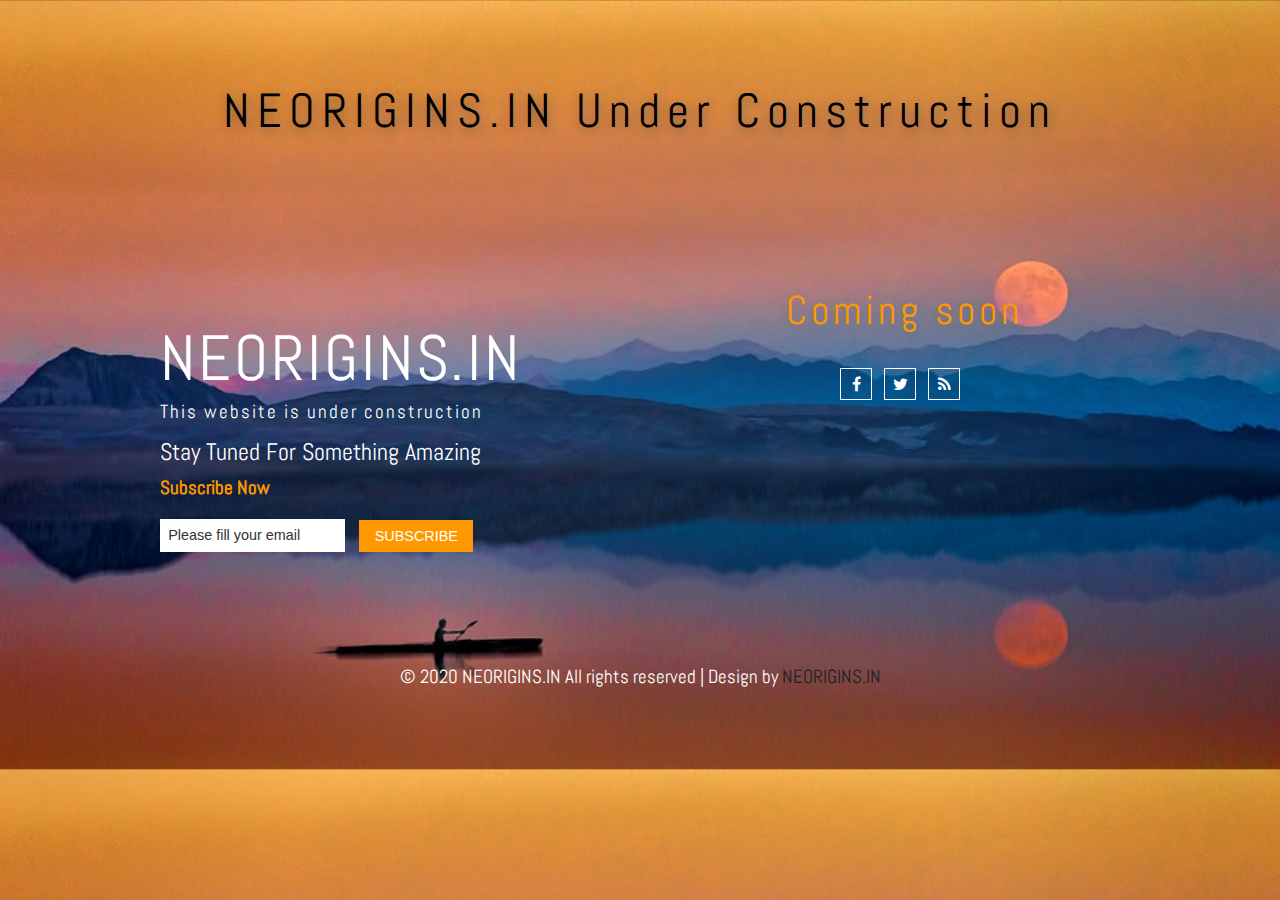
<file: index.html>
<!DOCTYPE html>
<html lang="en">
<head>
<title>NEORIGINS.IN Construction</title>
<meta name="viewport" content="width=device-width, initial-scale=1">
<meta charset="UTF-8">
<meta name="keywords" content="Website under construction" />
<script type="application/x-javascript"> addEventListener("load", function() { setTimeout(hideURLbar, 0); }, false); function hideURLbar(){ window.scrollTo(0,1); } </script>
<!-- Custom Theme files -->
<link href="/common-css/style.css" rel="stylesheet" type="text/css" media="all" />
<!-- //Custom Theme files -->
<!-- font-awesome icons -->
<link href="/common-css/font-awesome.css" rel="stylesheet"> 
<!-- //font-awesome icons -->
<!-- web font -->
<link href="//fonts.googleapis.com/css?family=Abel" rel="stylesheet">
<!-- //web font -->
<!-- jS --> 
<script src="/common-js/jquery.min.js"></script> 
<!-- //js -->
</head>
<body>
	<!-- main -->
	<div class="main-agile">
		<h1>NEORIGINS.IN Under Construction</h1>
		<div class="w3ls-grids">
			<div class="w3ls-right">
				<div class="w3l-dot">
					<div class="w3-heading">
						<h3>NEORIGINS.IN</h3>
						<h4>This website is under construction</h4>
						<h5>Stay Tuned For Something Amazing</h5>
					</div>
				</div>
				<!--newsletter-->
						<div class="newsletter">
							<h2>Subscribe Now</h2>
							<form action="#" method="post">
								<input type="text" name="email" size="30" required="" placeholder="Please fill your email" />
								<input type="submit" value="Subscribe" />
							</form>
						</div>
						<!--//newsletter-->

			</div>
			<div class="w3ls-left">
				<div class="w3ls-dot">
					<div class="w3-title">
						<h2>Coming soon</h2>
						
					</div>
					<!--timer-->
					<div class="agileits-timer"> 
						<div class="clock">
							<div class="column days">
								<div class="timer" id="days"></div>
								<div class="text">Days</div>
							</div>
							<div class="timer days"></div>
							<div class="column">
								<div class="timer" id="hours"></div>
								<div class="text">Hours</div>
							</div>
							<div class="timer"></div>
							<div class="column">
								<div class="timer" id="minutes"></div>
								<div class="text">Minutes</div>
							</div>
							<div class="timer"></div>
							<div class="column">
								<div class="timer" id="seconds"></div>
								<div class="text">Seconds</div>
							</div>
							<div class="clear"> </div>
						</div>	 
					</div>
					<!--//timer-->
					<div class="wthree-social">
						<div class="agileinfo-social-grids">
							<ul>
								<li><a href="#"><i class="fa fa-facebook"></i></a></li>
								<li><a href="#"><i class="fa fa-twitter"></i></a></li>
								<li><a href="#"><i class="fa fa-rss"></i></a></li>
							</ul>
						</div>
					</div>
				</div>
			</div>
			<div class="clear"> </div>
		</div>
		<!-- copyright -->
		<div class="copyright">
			<p> © 2020 NEORIGINS.IN   All rights reserved | Design by <a href="http://NEORIGINS.IN/" target="_blank">NEORIGINS.IN</a></p>
		</div>
		<!-- //copyright -->  
	</div>	
	<!-- //main --> 
	<!--scripts--> 
	<script type="text/javascript" src="/common-js/moment.js"></script>
	<script type="text/javascript" src="/common-js/moment-timezone-with-data.js"></script>
	<script type="text/javascript" src="/common-js/timer.js"></script>
	<!--//scripts--> 
</body>
</html>
</file>
<file: common-css/style.css>
html,body,div,span,applet,object,iframe,h1,h2,h3,h4,h5,h6,p,blockquote,pre,a,abbr,acronym,address,big,cite,code,del,dfn,em,img,ins,kbd,q,s,samp,small,strike,strong,sub,sup,tt,var,b,u,i,dl,dt,dd,ol,nav ul,nav li,fieldset,form,label,legend,table,caption,tbody,tfoot,thead,tr,th,td,article,aside,canvas,details,embed,figure,figcaption,footer,header,hgroup,menu,nav,output,ruby,section,summary,time,mark,audio,video{margin:0;padding:0;border:0;font-size:100%;font:inherit;vertical-align:baseline;}
article, aside, details, figcaption, figure,footer, header, hgroup, menu, nav, section {display: block;}
ol,ul{list-style:none;margin:0px;padding:0px;}
blockquote,q{quotes:none;}
blockquote:before,blockquote:after,q:before,q:after{content:'';content:none;}
table{border-collapse:collapse;border-spacing:0;}
/*--start editing from here--*/
a{text-decoration:none;}
.txt-rt{text-align:right;}/* text align right */
.txt-lt{text-align:left;}/* text align left */
.txt-center{text-align:center;}/* text align center */
.float-rt{float:right;}/* float right */
.float-lt{float:left;}/* float left */
.clear{clear:both;}/* clear float */
.pos-relative{position:relative;}/* Position Relative */
.pos-absolute{position:absolute;}/* Position Absolute */
.vertical-base{	vertical-align:baseline;}/* vertical align baseline */
.vertical-top{	vertical-align:top;}/* vertical align top */
nav.vertical ul li{	display:block;}/* vertical menu */
nav.horizontal ul li{	display: inline-block;}/* horizontal menu */
img{max-width:100%;}
/*--end reset--*/
body {
    background: url("../images/22.jpg");
	background-position: center;
	background-size: cover;
	-webkit-background-size: cover;
	-moz-background-size: cover;
	-o-background-size: cover;
	font-family: 'Abel', sans-serif;
}

   h1 {
    font-size: 3em;
    text-align: center;
    color: #000;
    font-weight: 100;
    /* text-transform: uppercase; */
    text-shadow: 1px 4px 11px rgba(36, 51, 56, 0.46);
    letter-spacing: 7px;
	font-family: 'Abel', sans-serif;
}
/*-- main --*/
.main-agile {
     padding: 5em 0;
} 
.w3ls-grids{
    width: 75%;
    margin: 7em auto;
}
.w3ls-left{
    float: left;
    width: 45%;
    text-align: center;
}
.w3ls-dot{
	padding: 2em 2em;
}
.w3ls-left h2{
    color: #FFFFFF;
    font-size: 1.2em;
    margin: 1em 0 0 0;
}
.w3ls-right{
    float: left;
    width: 55%;
	margin: 4em 0 0 0;
}
.w3-heading h3 {
    font-size: 4em;
    color: #fff;
    letter-spacing: 3px;
    margin: 0;
    font-weight: 200;
    font-family: 'Abel', sans-serif;
    text-decoration: none;
}
.w3-heading h4 {
    font-size: 1.2em;
    color: #fff;
	letter-spacing: 2px;
}
.w3-heading h5 {
    font-size: 1.5em;
    color: #fff;
    margin-top: 0.5em;
}
.agileits-nav{
	text-align:center;
}
.agileits-nav ul{
	padding:0;
	margin:0;
}
.agileits-nav ul li{
	display:inline-block;
	margin-left:1em;
}
.agileits-nav ul li:nth-child(1){
	margin-left:0;
}
.agileits-nav ul li a{
	color:#FFFFFF;
	font-size:.9em;
	transition: 0.5s all;
    -webkit-transition: 0.5s all;
    -moz-transition: 0.5s all;
    -o-transition: 0.5s all;
    -ms-transition: 0.5s all;
}
.agileits-nav ul li a:hover{
	color:#ff9800;
}
.w3ls-banner-shadow {
	text-align: center;
    margin: 3em auto;
    width: 70%;
}
.w3ls-banner-shadow h3{
	font-size: 2em;
    margin: 0;
    font-weight: 800;
    text-transform: uppercase;
    color: #FFFFFF;
    z-index: 9;
    letter-spacing: 7px;
}
.w3ls-banner-shadow p{
    font-size: .9em;
    color: #FFFFFF;
    z-index: 9;
    margin: 1em 0 0 0;
}
.w3-title{
    text-align: center;
    margin: 0 0 2em 0;
}
 .w3-title h2, .wthree-title h2 {
    color:#ff9800;
    font-size: 2.5em;
    margin: 0;
    font-weight: 400;
    letter-spacing: 5px;
    text-shadow: 1px 4px 11px rgba(82, 96, 101, 0.25);
    letter-spacing: 4px;
}
.w3-title p,.wthree-title p{
    color: #212121;
    font-size: .9em;
    margin: .5em 0 0 0;
}
.wthree-title h2,.wthree-title p{
	color:#FFFFFF;
}
/*--newsletter--*/
.newsletter {
  margin-top: 0.5em;
    width: 80%;
}
.newsletter h2{
        color: #ff9800;
    font-size: 1.2em;
    margin: 0 0 1em 0;
    font-weight: 700;
}
.newsletter input[type="text"] {
    padding: .5em;
    border: solid 1px #FFFFFF;
    width: 40%;
    margin-right: 10px;
    font-size: .9em;
    color: #333;
    outline: none;
    display: inline-block;
    background: #ffffff;
}
.newsletter input[type="submit"] {
    color: #fff;
    text-transform: uppercase;
    font-size: .9em;
    font-weight: 500;
    border: none;
    background: #FF9800;
    border: solid 1px #FF9800;
    padding: .5em 1em;
    outline: none;
    display: inline-block;
    vertical-align: middle;
    cursor: pointer;
	transition: 0.5s all;
    -webkit-transition: 0.5s all;
    -moz-transition: 0.5s all;
    -o-transition: 0.5s all;
    -ms-transition: 0.5s all;
    -webkit-appearance: none;
}   
.newsletter input[type="submit"]:hover {
    background:none;
	border: solid 1px #FFFFFF;
	color:#FFFFFF;
}
/*--//newsletter--*/
/*-- timer --*/
.timer {
	font-size: 3em;
    display: inline-block;
    vertical-align: top;
    color: #FFFFFF;
    font-weight: 600;
}
.text {
    font-size: .9em;
    color: #FFFFFF;
    margin-top: 0.5em;
    text-align: center;
    letter-spacing: 1px;
}
.clock .column {
    padding: 1em .5em;
    float: left;
    width: 19.2%;
    background: none;
    border:none;
    border-left: none;
    text-align: center;
    transition: all 0.2s ease-in-out;
    -moz-transition: all 0.2s ease-in-out;
    -webkit-transition: all 0.2s ease-in-out;
    -o-transition: all 0.2s ease-in-out;
}
.column.days {
    border-left:none;
}
.days {
    display: none;
}
/*-- //timer --*/

.wthree-social{
    text-align: center;
    margin: 2em 0 0 0;
}
.agileinfo-social-grids ul {
    padding: 0;
    margin: 0;
}
.agileinfo-social-grids ul li {
    display: inline-block;
    margin: 0 .5em 0 0;
}
.agileinfo-social-grids ul li a {
    color: #FFFFFF;
    text-align: center;
}
.agileinfo-social-grids ul li a i.fa.fa-facebook, .agileinfo-social-grids ul li a i.fa.fa-twitter, .agileinfo-social-grids ul li a i.fa.fa-rss{
    height: 30px;
    width: 30px;
    line-height: 30px;
    border: solid 1px #fff;
    color: #fff;
    background: none;
    transition: 0.5s all;
    -webkit-transition: 0.5s all;
    -moz-transition: 0.5s all;
    -o-transition: 0.5s all;
    -ms-transition: 0.5s all;
}
.agileinfo-social-grids ul li a i.fa.fa-facebook:hover {
	border: solid 1px #3b5998;
	background:#3b5998;
    color: #FFFFFF;
}
.agileinfo-social-grids ul li a i.fa.fa-twitter:hover{
	border: solid 1px #55acee;
	background:#55acee;
	color: #FFFFFF;
}
.agileinfo-social-grids ul li a i.fa.fa-rss:hover{
	border: solid 1px #f26522;
	background:#f26522;
	color: #FFFFFF;
}
.copyright{
	text-align:center;
}
.copyright p{
    color: #FFFFFF;
    margin: 5em 0 0 0;
    font-size: 1.2em;
}
.copyright p a{
    color: #212121;
	transition: 0.5s all;
    -webkit-transition: 0.5s all;
    -moz-transition: 0.5s all;
    -o-transition: 0.5s all;
    -ms-transition: 0.5s all;
}
.copyright p a:hover{
	color:#ff9800;
}
::-webkit-input-placeholder { /* Chrome/Opera/Safari */
  color: #333;
}
::-moz-placeholder { /* Firefox 19+ */
  color: #333;
}
:-ms-input-placeholder { /* IE 10+ */
  color: #333;
}
:-moz-placeholder { /* Firefox 18- */
  color: #333;
}

/*-- responsive --*/
/*-- /responsive design --*/
@media(max-width:1080px){
	.w3ls-grids {
    width: 79%;
    margin: 7em auto;
}
}
@media(max-width:1024px){
	.w3ls-grids {
    width: 83%;
    margin: 7em auto;
}
.w3ls-grids {
    margin: 4em auto;
}
}
@media(max-width:991px){
	.w3ls-grids {
    width: 88%;
}
}
@media(max-width:800px){
	.w3ls-right {
    float: none;
    width: 60%;
    margin: 0 auto;
}
.w3ls-left {
    float: none;
    width: 85%;
    margin: 0 auto;
}
}
@media(max-width:736px){
	.main-agile {
    padding: 4em 0;
}
.newsletter input[type="text"] {
    width: 50%;
}
}
@media(max-width:667px){
	h1 {
    letter-spacing: 3px;
}
.w3ls-right {
    float: none;
    width: 80%;
    margin: 0 auto;
}
}
@media(max-width:640px){
	h1 {
    font-size: 3em;
    letter-spacing: 3px;
}
.w3ls-right {
    float: none;
    width: 85%;
    margin: 0 auto;
}
}
@media(max-width:600px){
	h1 {
    font-size: 2.5em;
    letter-spacing: 3px;
}
.w3-heading h3 {
    font-size: 3em;
    color: #fff;
    letter-spacing: 3px;
}
}
@media(max-width:480px){
	h1 {
    font-size: 2.5em;
    letter-spacing: 0px;
}
.w3ls-right {
    float: none;
    width: 100%;
}
.w3ls-left {
    float: none;
    width: 100%;
}
.w3ls-grids {
    margin: 2em auto;
}
.main-agile {
    padding: 2em 0;
}
.w3ls-dot {
    padding: 0em 0em;
}
.w3-title {
    text-align: center;
    margin: 1em 0 0em 0;
}
.w3-title h2, .wthree-title h2 {
    color: #ff9800;
    font-size: 2em;
}
.w3-heading h3 {
    font-size: 2em;
}
}
@media(max-width:414px){
	h1 {
    font-size: 2.2em;
    letter-spacing: 0px;
}
.newsletter {
    margin-top: 0.5em;
    width: 100%;
}
.timer {
    font-size: 2.5em;
}
}
@media(max-width:384px){
	h1 {
    font-size: 2em;
    letter-spacing: 0px;
}
.w3-heading h4 {
    letter-spacing: 0.5px;
}
}
@media(max-width:375px){
	.w3-heading h3 {
    font-size: 2.5em;
    letter-spacing: 2px;
   }
   .w3-heading h5 {
    font-size: 1.3em;
   }
   .w3-heading h3 {
    font-size: 2em;
    letter-spacing: 2px;
    }
}
@media(max-width:320px){
	.w3-heading h3 {
    font-size: 2em;
    letter-spacing: 2px;
}
.w3-heading h4 {
    letter-spacing: 0.5px;
    font-size: 1em;
}
.w3-heading h5 {
    font-size: 1em;
}
.newsletter input[type="text"] {
    width: 90%;
}
.newsletter input[type="submit"] {
    margin: 1em 0;
}
.clock .column {
    width: 17.2%;
}
.copyright p {
    color: #FFFFFF;
    margin: 1em 0 0 0;
    font-size: 1em;
}
}
/*-- /responsive design --*/
/*-- //responsive --*/
</file>
